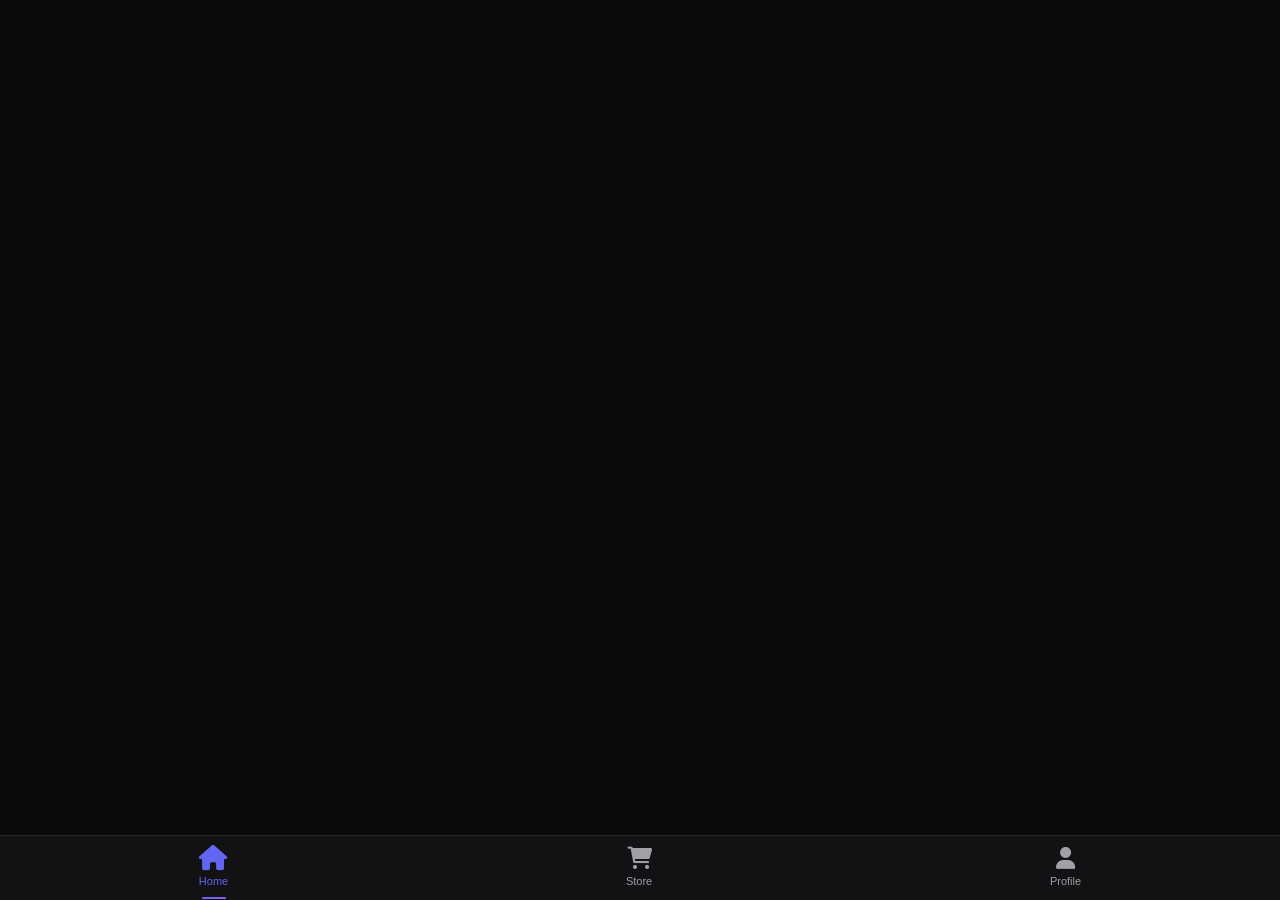
<file: static/index.html>
<!DOCTYPE html>
<html lang="en">
<head>
    <meta charset="UTF-8">
    <meta name="viewport" content="width=device-width, initial-scale=1.0, maximum-scale=1.0, user-scalable=no">
    <title>Hack Store</title>
    <script src="https://telegram.org/js/telegram-web-app.js"></script>
    <link rel="stylesheet" href="/static/style.css">
    <link rel="stylesheet" href="https://cdnjs.cloudflare.com/ajax/libs/font-awesome/6.0.0/css/all.min.css">
</head>
<body>
    <div id="app">
        <!-- Navigation Bar -->
        <nav class="navbar">
            <div class="nav-item active" data-tab="home">
                <i class="fas fa-home"></i>
                <span>Home</span>
            </div>
            <div class="nav-item" data-tab="store">
                <i class="fas fa-shopping-cart"></i>
                <span>Store</span>
            </div>
            <div class="nav-item" data-tab="profile">
                <i class="fas fa-user"></i>
                <span>Profile</span>
            </div>
        </nav>

        <!-- Main Content Area -->
        <main id="main-content">
            <!-- Dynamic content injected here -->
        </main>

        <!-- Modals -->
        <div id="modal-container" class="hidden">
            <div class="modal-content">
                <div class="modal-header">
                    <h3 id="modal-title">Details</h3>
                    <button class="close-modal"><i class="fas fa-times"></i></button>
                </div>
                <div id="modal-body"></div>
            </div>
        </div>

        <!-- Global Loader -->
        <div id="loader" class="hidden">
            <div class="spinner"></div>
        </div>
    </div>

    <script src="/static/script.js"></script>
</body>
</html>
</file>
<file: static/style.css>
:root {
    --bg-color: #0a0a0b;
    --card-bg: #141417;
    --text-primary: #ffffff;
    --text-secondary: #a0a0a5;
    --accent-color: #6366f1;
    --accent-glow: rgba(99, 102, 241, 0.4);
    --accent-secondary: #8b5cf6;
    --border-color: #27272a;
    --danger: #ef4444;
    --success: #10b981;
    --warning: #f59e0b;
    --glass-bg: rgba(20, 20, 23, 0.85);
}

* {
    margin: 0;
    padding: 0;
    box-sizing: border-box;
    -webkit-tap-highlight-color: transparent;
}

body {
    background-color: var(--bg-color);
    color: var(--text-primary);
    font-family: -apple-system, BlinkMacSystemFont, "Segoe UI", Roboto, Helvetica, Arial, sans-serif;
    line-height: 1.5;
    overflow-x: hidden;
    -webkit-font-smoothing: antialiased;
}

#app {
    display: flex;
    flex-direction: column;
    min-height: 100vh;
    padding-bottom: 70px;
}

/* Navbar */
.navbar {
    position: fixed;
    bottom: 0;
    left: 0;
    right: 0;
    height: 65px;
    background-color: var(--glass-bg);
    backdrop-filter: blur(20px);
    -webkit-backdrop-filter: blur(20px);
    display: flex;
    justify-content: space-around;
    align-items: center;
    border-top: 1px solid var(--border-color);
    z-index: 1000;
    padding-bottom: env(safe-area-inset-bottom);
}

.nav-item {
    display: flex;
    flex-direction: column;
    align-items: center;
    color: var(--text-secondary);
    font-size: 11px;
    cursor: pointer;
    transition: all 0.3s cubic-bezier(0.4, 0, 0.2, 1);
    padding: 8px 16px;
    border-radius: 12px;
    position: relative;
}

.nav-item i {
    font-size: 22px;
    margin-bottom: 4px;
    transition: transform 0.3s ease;
}

.nav-item.active {
    color: var(--accent-color);
}

.nav-item.active i {
    transform: scale(1.15);
}

.nav-item::after {
    content: '';
    position: absolute;
    bottom: -2px;
    width: 0;
    height: 2px;
    background: linear-gradient(90deg, var(--accent-color), var(--accent-secondary));
    border-radius: 2px;
    transition: width 0.3s ease;
}

.nav-item.active::after {
    width: 24px;
}

/* Main Content */
main {
    padding: 16px;
    animation: fadeSlideUp 0.4s cubic-bezier(0.4, 0, 0.2, 1);
}

@keyframes fadeSlideUp {
    from { opacity: 0; transform: translateY(20px); }
    to { opacity: 1; transform: translateY(0); }
}

@keyframes fadeIn {
    from { opacity: 0; transform: scale(0.95); }
    to { opacity: 1; transform: scale(1); }
}

@keyframes pulse {
    0%, 100% { opacity: 1; }
    50% { opacity: 0.6; }
}

@keyframes shimmer {
    0% { background-position: -200% 0; }
    100% { background-position: 200% 0; }
}

@keyframes float {
    0%, 100% { transform: translateY(0); }
    50% { transform: translateY(-8px); }
}

@keyframes glow {
    0%, 100% { box-shadow: 0 0 20px var(--accent-glow); }
    50% { box-shadow: 0 0 40px var(--accent-glow), 0 0 60px rgba(99, 102, 241, 0.2); }
}

/* Featured Banner */
.banner {
    width: 100%;
    height: 200px;
    background: linear-gradient(135deg, #1a1a2e 0%, #16213e 50%, #0a0a0b 100%);
    border-radius: 16px;
    margin-bottom: 24px;
    position: relative;
    overflow: hidden;
    border: 1px solid var(--border-color);
    display: flex;
    align-items: center;
    padding: 24px;
}

.banner-content h2 {
    font-size: 24px;
    font-weight: 700;
    margin-bottom: 8px;
    background: linear-gradient(135deg, #fff 0%, #a0a0a5 100%);
    -webkit-background-clip: text;
    -webkit-text-fill-color: transparent;
    background-clip: text;
}

.banner-content p {
    color: var(--text-secondary);
    font-size: 14px;
    line-height: 1.6;
}

.banner::before {
    content: '';
    position: absolute;
    top: -50%;
    right: -30%;
    width: 300px;
    height: 300px;
    background: conic-gradient(from 0deg, transparent, var(--accent-color), transparent, var(--accent-secondary), transparent);
    animation: rotate 8s linear infinite;
    opacity: 0.3;
}

@keyframes rotate {
    to { transform: rotate(360deg); }
}

.banner::after {
    content: '';
    position: absolute;
    top: -50%;
    right: -20%;
    width: 250px;
    height: 250px;
    background: radial-gradient(circle, var(--accent-glow) 0%, transparent 70%);
    z-index: 0;
}

/* Cards */
.section-title {
    font-size: 18px;
    font-weight: 600;
    margin-bottom: 16px;
    display: flex;
    justify-content: space-between;
    align-items: center;
}

.section-title span:first-child {
    position: relative;
}

.section-title span:first-child::after {
    content: '';
    position: absolute;
    left: 0;
    bottom: -4px;
    width: 40px;
    height: 3px;
    background: linear-gradient(90deg, var(--accent-color), transparent);
    border-radius: 2px;
}

.grid {
    display: grid;
    grid-template-columns: 1fr 1fr;
    gap: 12px;
}

.product-card {
    background: linear-gradient(145deg, var(--card-bg) 0%, rgba(20, 20, 23, 0.8) 100%);
    border-radius: 16px;
    padding: 16px;
    border: 1px solid var(--border-color);
    transition: all 0.3s cubic-bezier(0.4, 0, 0.2, 1);
    position: relative;
    overflow: hidden;
    animation: fadeIn 0.5s ease-out backwards;
}

.product-card:nth-child(1) { animation-delay: 0.05s; }
.product-card:nth-child(2) { animation-delay: 0.1s; }
.product-card:nth-child(3) { animation-delay: 0.15s; }
.product-card:nth-child(4) { animation-delay: 0.2s; }

.product-card::before {
    content: '';
    position: absolute;
    top: 0;
    left: 0;
    right: 0;
    height: 3px;
    background: linear-gradient(90deg, var(--accent-color), var(--accent-secondary));
    opacity: 0;
    transition: opacity 0.3s ease;
}

.product-card:hover::before {
    opacity: 1;
}

.product-card:active {
    transform: scale(0.97) translateY(2px);
    border-color: var(--accent-color);
}

.product-name {
    font-weight: 600;
    margin-bottom: 4px;
    font-size: 15px;
}

.product-status {
    font-size: 12px;
    color: var(--success);
    display: flex;
    align-items: center;
    gap: 4px;
}

.product-status i {
    animation: pulse 2s infinite;
}

/* Profile Section */
.profile-header {
    background: linear-gradient(145deg, var(--card-bg) 0%, rgba(20, 20, 23, 0.8) 100%);
    border-radius: 20px;
    padding: 28px 24px;
    text-align: center;
    margin-bottom: 20px;
    border: 1px solid var(--border-color);
    position: relative;
    overflow: hidden;
    animation: fadeIn 0.5s ease-out;
}

.profile-header::before {
    content: '';
    position: absolute;
    top: -50%;
    left: -50%;
    width: 200%;
    height: 200%;
    background: radial-gradient(circle at center, var(--accent-glow) 0%, transparent 50%);
    animation: pulse 4s ease-in-out infinite;
}

.avatar {
    width: 90px;
    height: 90px;
    background: linear-gradient(135deg, var(--accent-color) 0%, var(--accent-secondary) 100%);
    border-radius: 50%;
    margin: 0 auto 16px;
    display: flex;
    align-items: center;
    justify-content: center;
    font-size: 36px;
    font-weight: bold;
    box-shadow: 0 8px 32px var(--accent-glow);
    position: relative;
    z-index: 1;
    animation: float 3s ease-in-out infinite;
}

.balance-card {
    margin-top: 16px;
    font-size: 14px;
    color: var(--text-secondary);
    background: rgba(0, 0, 0, 0.3);
    padding: 16px;
    border-radius: 12px;
    position: relative;
    z-index: 1;
}

.balance-amount {
    font-size: 28px;
    font-weight: 800;
    color: var(--text-primary);
    margin-top: 4px;
    background: linear-gradient(135deg, #fff 0%, var(--accent-color) 100%);
    -webkit-background-clip: text;
    -webkit-text-fill-color: transparent;
    background-clip: text;
}

.key-list {
    display: flex;
    flex-direction: column;
    gap: 12px;
}

.key-item {
    background: linear-gradient(145deg, var(--card-bg) 0%, rgba(20, 20, 23, 0.8) 100%);
    border-radius: 12px;
    padding: 16px;
    border: 1px solid var(--border-color);
    animation: fadeSlideUp 0.4s ease-out backwards;
}

.key-item:nth-child(1) { animation-delay: 0.05s; }
.key-item:nth-child(2) { animation-delay: 0.1s; }
.key-item:nth-child(3) { animation-delay: 0.15s; }

.key-info {
    display: flex;
    justify-content: space-between;
    margin-bottom: 8px;
    font-size: 14px;
}

.key-value {
    background: linear-gradient(145deg, #0a0a0b 0%, #141417 100%);
    padding: 12px;
    border-radius: 8px;
    font-family: 'SF Mono', 'Fira Code', monospace;
    font-size: 13px;
    color: var(--accent-color);
    word-break: break-all;
    border: 1px solid var(--border-color);
    position: relative;
}

.key-value::before {
    content: 'COPY';
    position: absolute;
    top: 8px;
    right: 8px;
    font-size: 10px;
    color: var(--text-secondary);
    opacity: 0;
    transition: opacity 0.2s;
}

.key-value:hover::before {
    opacity: 1;
}

/* Modals */
#modal-container {
    position: fixed;
    top: 0;
    left: 0;
    right: 0;
    bottom: 0;
    background: linear-gradient(180deg, rgba(0,0,0,0.7) 0%, rgba(0,0,0,0.9) 100%);
    display: flex;
    align-items: flex-end;
    z-index: 2000;
    opacity: 0;
    transition: opacity 0.3s ease;
}

#modal-container:not(.hidden) {
    opacity: 1;
}

.modal-content {
    background-color: var(--bg-color);
    width: 100%;
    border-radius: 24px 24px 0 0;
    padding: 24px;
    max-height: 90vh;
    overflow-y: auto;
    border-top: 1px solid var(--border-color);
    animation: slideUp 0.35s cubic-bezier(0.4, 0, 0.2, 1);
}

@keyframes slideUp {
    from { transform: translateY(100%); }
    to { transform: translateY(0); }
}

.modal-header {
    display: flex;
    justify-content: space-between;
    align-items: center;
    margin-bottom: 20px;
    position: sticky;
    top: 0;
    background-color: var(--bg-color);
    padding: 4px 0;
    z-index: 10;
}

.close-modal {
    background: linear-gradient(145deg, var(--card-bg) 0%, #0a0a0b 100%);
    border: 1px solid var(--border-color);
    color: var(--text-secondary);
    width: 36px;
    height: 36px;
    border-radius: 50%;
    display: flex;
    align-items: center;
    justify-content: center;
    cursor: pointer;
    transition: all 0.2s;
}

.close-modal:active {
    transform: scale(0.9);
    background-color: var(--danger);
    color: white;
}

.hidden {
    display: none !important;
}

/* Buttons */
.btn {
    display: block;
    width: 100%;
    padding: 16px;
    border-radius: 14px;
    border: none;
    font-weight: 600;
    font-size: 15px;
    text-align: center;
    cursor: pointer;
    transition: all 0.25s cubic-bezier(0.4, 0, 0.2, 1);
    margin-top: 12px;
    position: relative;
    overflow: hidden;
}

.btn::before {
    content: '';
    position: absolute;
    top: 50%;
    left: 50%;
    width: 0;
    height: 0;
    background: rgba(255, 255, 255, 0.2);
    border-radius: 50%;
    transform: translate(-50%, -50%);
    transition: width 0.4s ease, height 0.4s ease;
}

.btn:active::before {
    width: 300px;
    height: 300px;
}

.btn-primary {
    background: linear-gradient(135deg, var(--accent-color) 0%, var(--accent-secondary) 100%);
    color: white;
    box-shadow: 0 4px 15px var(--accent-glow);
}

.btn-primary:active {
    transform: scale(0.98);
    box-shadow: 0 2px 8px var(--accent-glow);
}

.btn-secondary {
    background: linear-gradient(145deg, var(--card-bg) 0%, #0a0a0b 100%);
    color: var(--text-primary);
    border: 1px solid var(--border-color);
}

.btn-secondary:active {
    transform: scale(0.98);
    background: var(--card-bg);
}

/* Plans */
.plan-item {
    background: linear-gradient(145deg, var(--card-bg) 0%, rgba(20, 20, 23, 0.8) 100%);
    border: 1px solid var(--border-color);
    border-radius: 14px;
    padding: 18px;
    margin-bottom: 12px;
    display: flex;
    justify-content: space-between;
    align-items: center;
    cursor: pointer;
    transition: all 0.25s cubic-bezier(0.4, 0, 0.2, 1);
}

.plan-item:hover {
    border-color: var(--accent-color);
    transform: translateX(4px);
}

.plan-item.selected {
    border-color: var(--accent-color);
    background: linear-gradient(145deg, rgba(99, 102, 241, 0.1) 0%, rgba(139, 92, 246, 0.05) 100%);
    box-shadow: 0 0 20px var(--accent-glow);
}

.plan-item:active {
    transform: scale(0.98);
}

/* QR Section */
.qr-container {
    text-align: center;
    margin: 20px 0;
}

.qr-image {
    width: 220px;
    height: 220px;
    background: white;
    padding: 12px;
    border-radius: 16px;
    margin: 0 auto;
    box-shadow: 0 8px 32px rgba(0, 0, 0, 0.3);
    animation: glow 3s ease-in-out infinite;
}

.qr-image img {
    width: 100%;
    height: 100%;
}

/* Loader */
#loader {
    position: fixed;
    top: 0;
    left: 0;
    right: 0;
    bottom: 0;
    background: rgba(0, 0, 0, 0.7);
    display: flex;
    align-items: center;
    justify-content: center;
    z-index: 3000;
    backdrop-filter: blur(4px);
}

.spinner {
    width: 44px;
    height: 44px;
    border: 3px solid rgba(99, 102, 241, 0.2);
    border-top: 3px solid var(--accent-color);
    border-right: 3px solid var(--accent-secondary);
    border-radius: 50%;
    animation: spin 0.8s linear infinite;
}

@keyframes spin {
    to { transform: rotate(360deg); }
}

/* Input Fields */
input[type="text"],
input[type="number"],
input[type="tel"] {
    width: 100%;
    background: transparent;
    border: none;
    color: white;
    font-size: 18px;
    outline: none;
    padding: 4px 0;
}

input:focus {
    border-bottom: 2px solid var(--accent-color);
}

input::placeholder {
    color: var(--text-secondary);
    opacity: 0.6;
}

/* Support Cards */
.support-card {
    background: linear-gradient(145deg, var(--card-bg) 0%, rgba(20, 20, 23, 0.8) 100%);
    border-radius: 16px;
    padding: 16px;
    border: 1px solid var(--border-color);
    display: flex;
    justify-content: space-between;
    align-items: center;
    cursor: pointer;
    transition: all 0.25s ease;
}

.support-card:active {
    transform: scale(0.98);
    border-color: var(--accent-color);
}

/* Success/Error States */
.success-icon {
    color: var(--success);
    animation: fadeIn 0.5s ease;
}

.warning-icon {
    color: var(--warning);
}

.danger-icon {
    color: var(--danger);
}

/* Product Detail */
.product-detail-hero {
    padding: 20px 0;
}

.product-status-tag {
    display: inline-flex;
    align-items: center;
    gap: 6px;
    padding: 6px 12px;
    background: rgba(16, 185, 129, 0.1);
    border-radius: 20px;
    border: 1px solid rgba(16, 185, 129, 0.3);
}

/* Scrollbar */
::-webkit-scrollbar {
    width: 4px;
}

::-webkit-scrollbar-track {
    background: transparent;
}

::-webkit-scrollbar-thumb {
    background: var(--border-color);
    border-radius: 2px;
}

::-webkit-scrollbar-thumb:hover {
    background: var(--text-secondary);
}

/* Responsive */
@media (min-width: 768px) {
    main {
        max-width: 600px;
        margin: 0 auto;
    }
    
    .grid {
        grid-template-columns: repeat(3, 1fr);
    }
}
</file>
